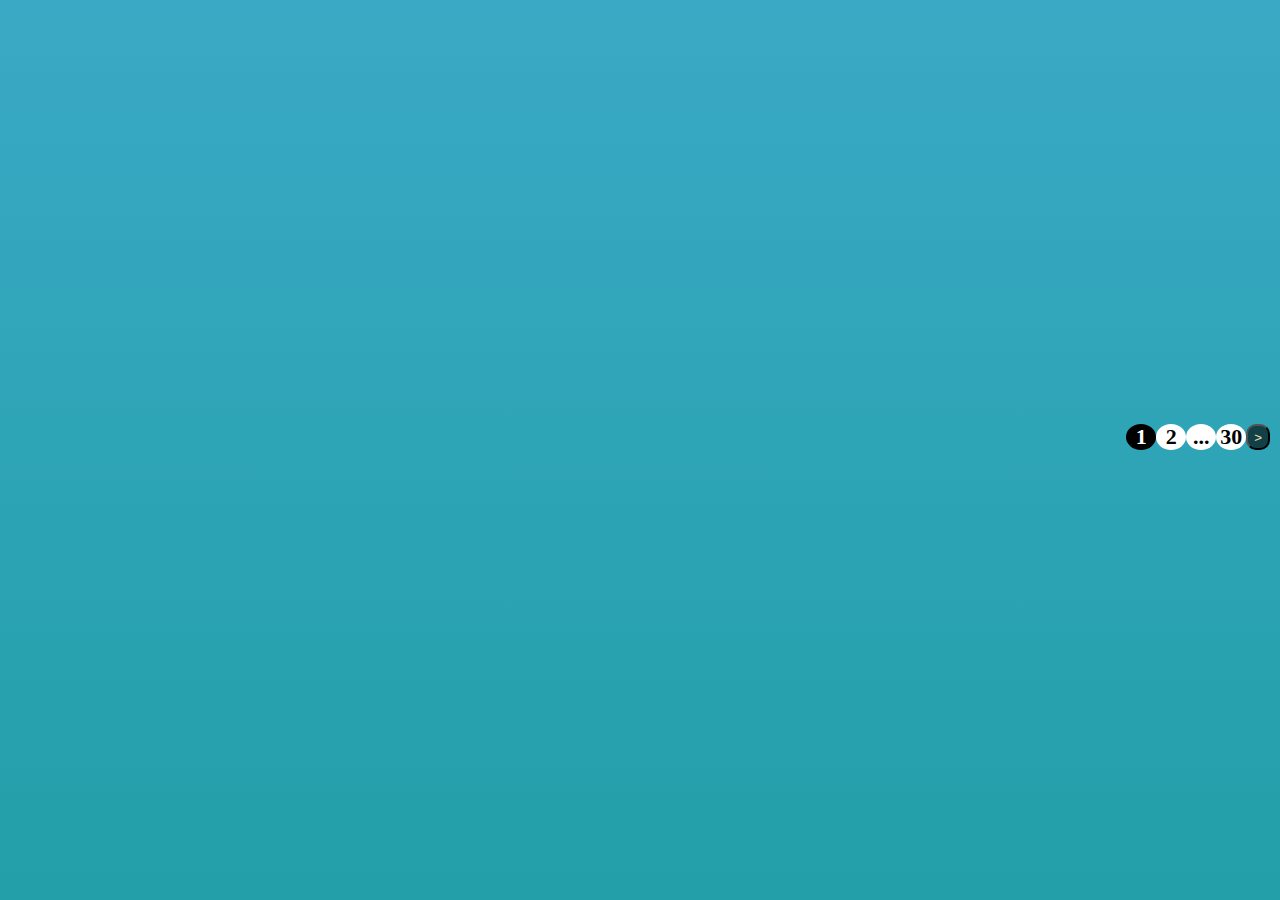
<file: fetch-Page-changing/index.html>
<!DOCTYPE html>
<html lang="en">
<head>
    <link rel="stylesheet" href="style.css">
    <meta charset="UTF-8">
    <meta http-equiv="X-UA-Compatible" content="IE=edge">
    <meta name="viewport" content="width=device-width, initial-scale=1.0">
    <title>Document</title>
</head>
<body>
    <div class="nav">
        <h1 class="strana">1</h1>
        <h1 class="desno">2</h1>
        <h1 class="tackiceKraj">...</h1>
        <h1 class="poslednja">30</h1>
        <button class="right">></button></div>
    <script src="app.js"></script>
</body>
</html>
</file>
<file: fetch-Page-changing/style.css>
*{
    margin: 0%;
}

body{
    background-color: blue;
    display: flex;
    align-items: center;
    justify-content: center;
}

.container{
    width: 100vw;
    height: 100vh;
    display: flex;
    flex-wrap: wrap;
    background: linear-gradient(rgb(58, 169, 197),rgb(34, 159, 168));
}

.tabla{
    background-color: rgb(50, 53, 209);
    border-radius: 10px;
    padding: 15px;
    color: white;
    font-family: Poppins,sans-serif;
    width: 250px;
    height: 250px;
    margin: 15px;
    font-size: 20px;

}


.nav{
    position: absolute;
    display: flex;
    right: 10px;
    bottom:50%; 
}

.left,.right{
    color: wheat;
    background-color: rgba(0, 0, 0, 0.61);
    border-radius: 10px;
}

.strana,.levo,.desno,.prva,.poslednja,.tackice,.tackiceKraj{
    font-size: 22px;
    width: 30px;
    background-color: rgb(255, 255, 255);
    border-radius: 50%;
    text-align: center;
}
.strana{
    background-color: black;
    color: white;
}
</file>
